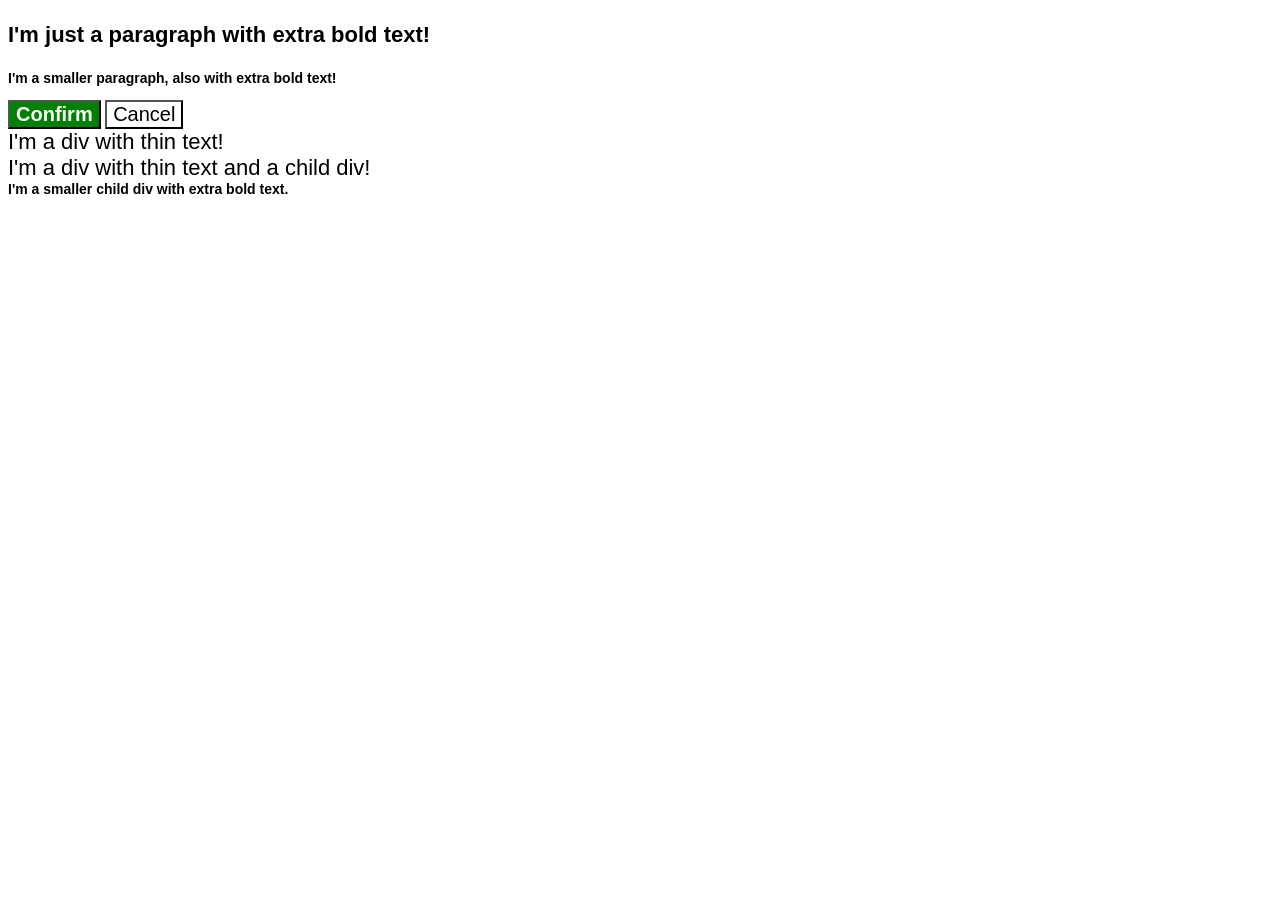
<file: cascade-fix/index.html>
<!DOCTYPE html>
<html lang="en">


  <head>
    <meta charset="UTF-8">
    <meta http-equiv="X-UA-Compatible" content="IE=edge">
    <meta name="viewport" content="width=device-width, initial-scale=1.0">
    <title>Fix the Cascade</title>
    <link rel="stylesheet" href="style.css">
  </head>


  <body>
    <p class="para">I'm just a paragraph with extra bold text!</p>
    <p class="para small-para">I'm a smaller paragraph, also with extra bold text!</p>

    <button id="confirm-button" class="button confirm">Confirm</button>
    <button id="cancel-button" class="button cancel">Cancel</button>

    <div class="text">I'm a div with thin text!</div>
    <div class="text">I'm a div with thin text and a child div!
      <div class="text child">I'm a smaller child div with extra bold text.</div>
    </div>
  </body>


</html>
</file>
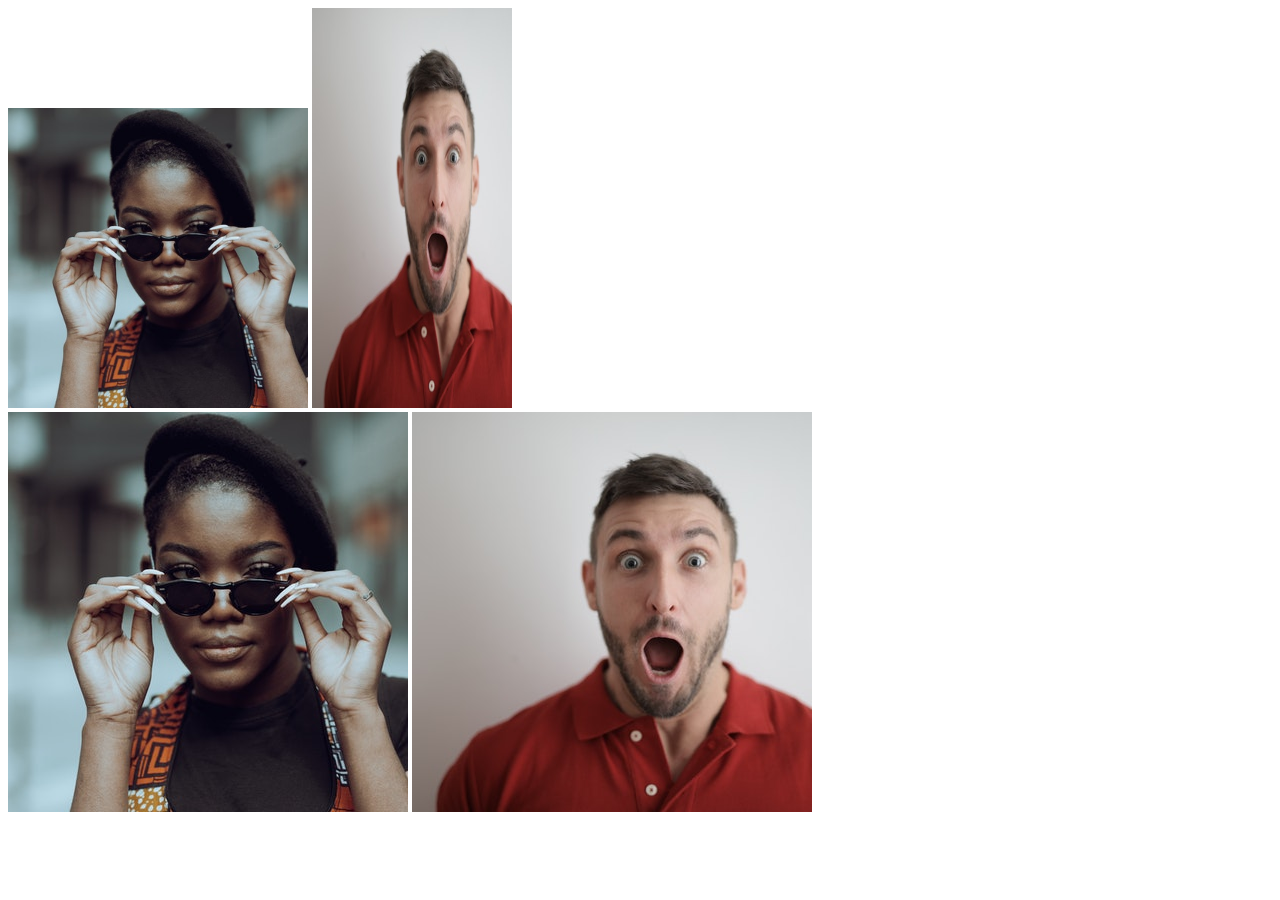
<file: chaining-selectors/index.html>
<!DOCTYPE html>
  <html lang="en">

  <head>
    <meta charset="UTF-8">
    <link rel="stylesheet" href="style.css">
    <title>Chaining Selectors</title>
  </head>

  <body>
    <div class="avatar">
        <img class="avatar proportioned" src="./katho.jpg" alt="Lady in glasses">
        <img class="avatar distorted" src="./andrea.jpg" alt="Dude shouting">
    </div>
    <div class="original">
        <img class="original proportioned" src="./katho.jpg" alt="Lady in glasses">
        <img class="original distorted" src="./andrea.jpg" alt="Dude shouting">
    </div>
  </body>

</html>
</file>
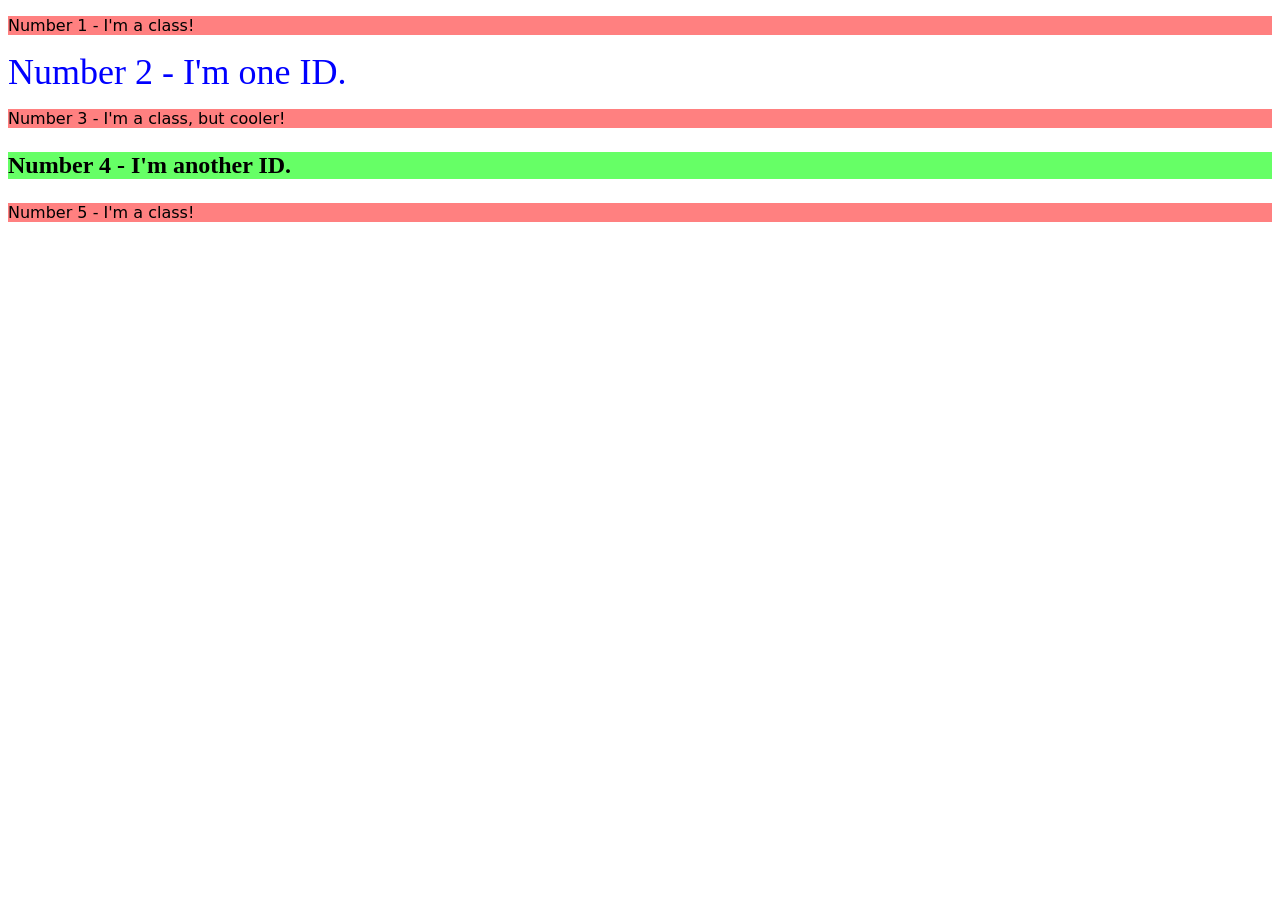
<file: class-id-selectors/index.html>
<!DOCTYPE html>
<html lang="en">

  <head>
    <meta charset="UTF-8">
    <link rel="stylesheet" href="style.css">
    <title>Class and ID</title>
  </head>

  <body>
    <p class="odd">Number 1 - I'm a class!</p>
    <div id="two">Number 2 - I'm one ID.</div>
    <p class="odd"; class="adjust-font-size"> Number 3 - I'm a class, but cooler! </p>
    <p id="four"; class="adjust-font-size">Number 4 - I'm another ID.</p>
    <p class="odd";>Number 5 - I'm a class!</p>
  </body>

</html>
</file>
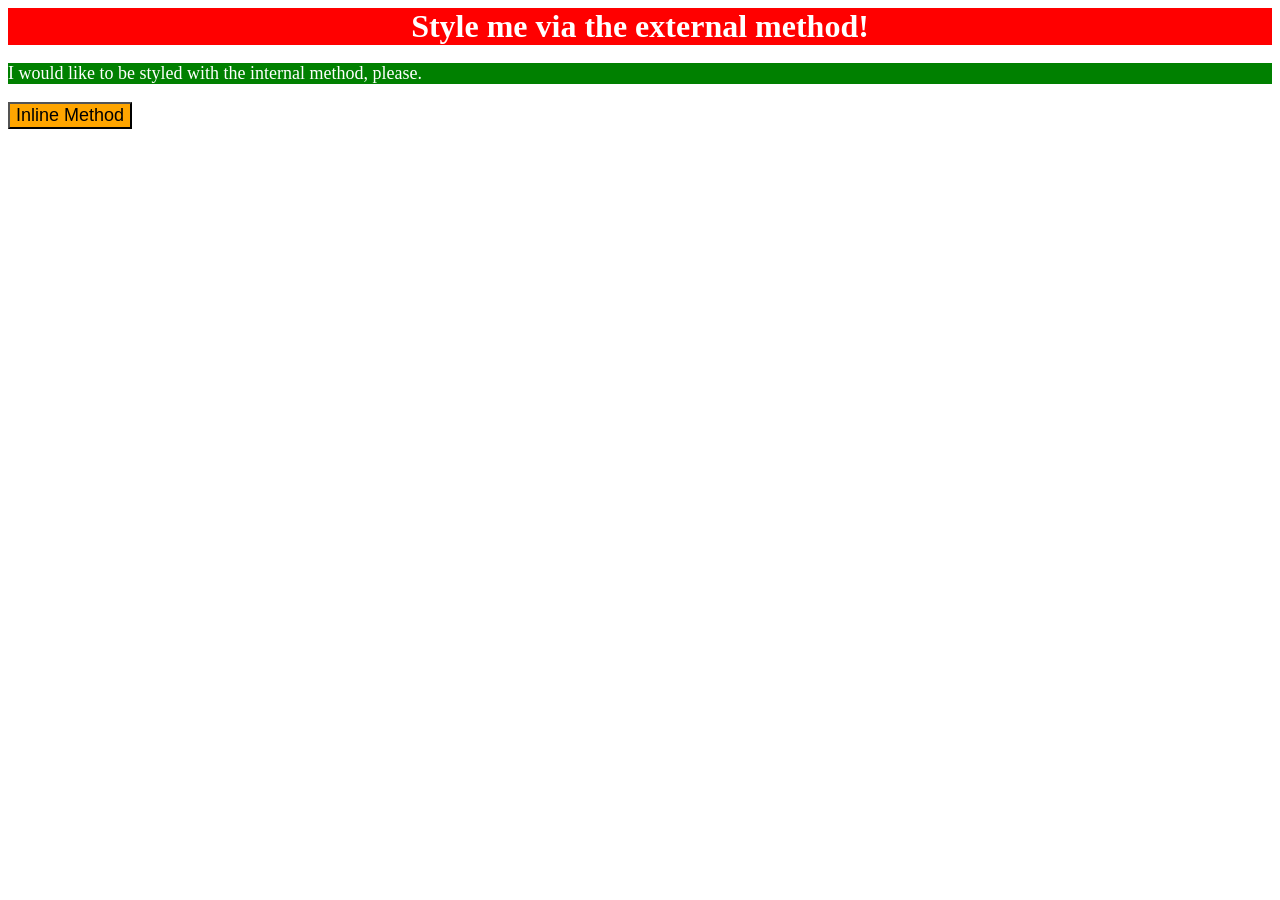
<file: css-methods/index.html>
<!DOCTYPE html>
<html lang="en">

  <head>
    <meta charset="UTF-8">
    <title>CSS Methods</title>
    <link rel="stylesheet" href="style.css">
  </head>


  <body>
    <div>Style me via the external method!</div>
    <p>I would like to be styled with the internal method, please.</p>
    <button>Inline Method</button>
  </body>


</html>
</file>
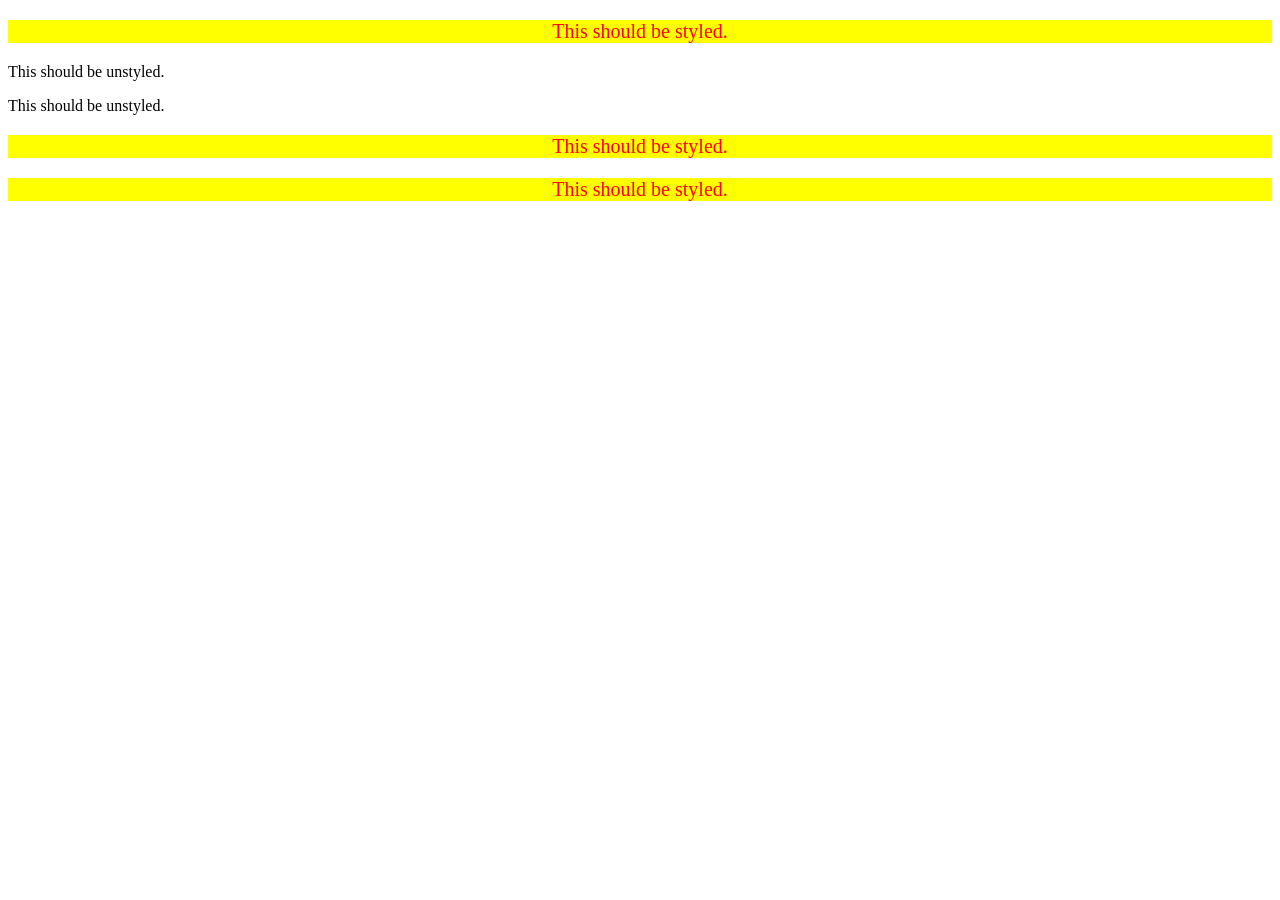
<file: descendant-combinator/index.html>
<!DOCTYPE html>
<html lang="en">

  <head>
    <meta charset="UTF-8">
    <meta http-equiv="X-UA-Compatible" content="IE=edge">
    <meta name="viewport" content="width=device-width, initial-scale=1.0">
    <title>Descendant Combinator</title>
    <link rel="stylesheet" href="style.css">
  </head>

  <body>
    <div class="container">
      <p class="text">This should be styled.</p>
    </div>
    <p class="text">This should be unstyled.</p>
    <p class="text">This should be unstyled.</p>
    <div class="container">
      <p class="text">This should be styled.</p>
      <p class="text">This should be styled.</p>
    </div>
  </body>
  
</html>
</file>
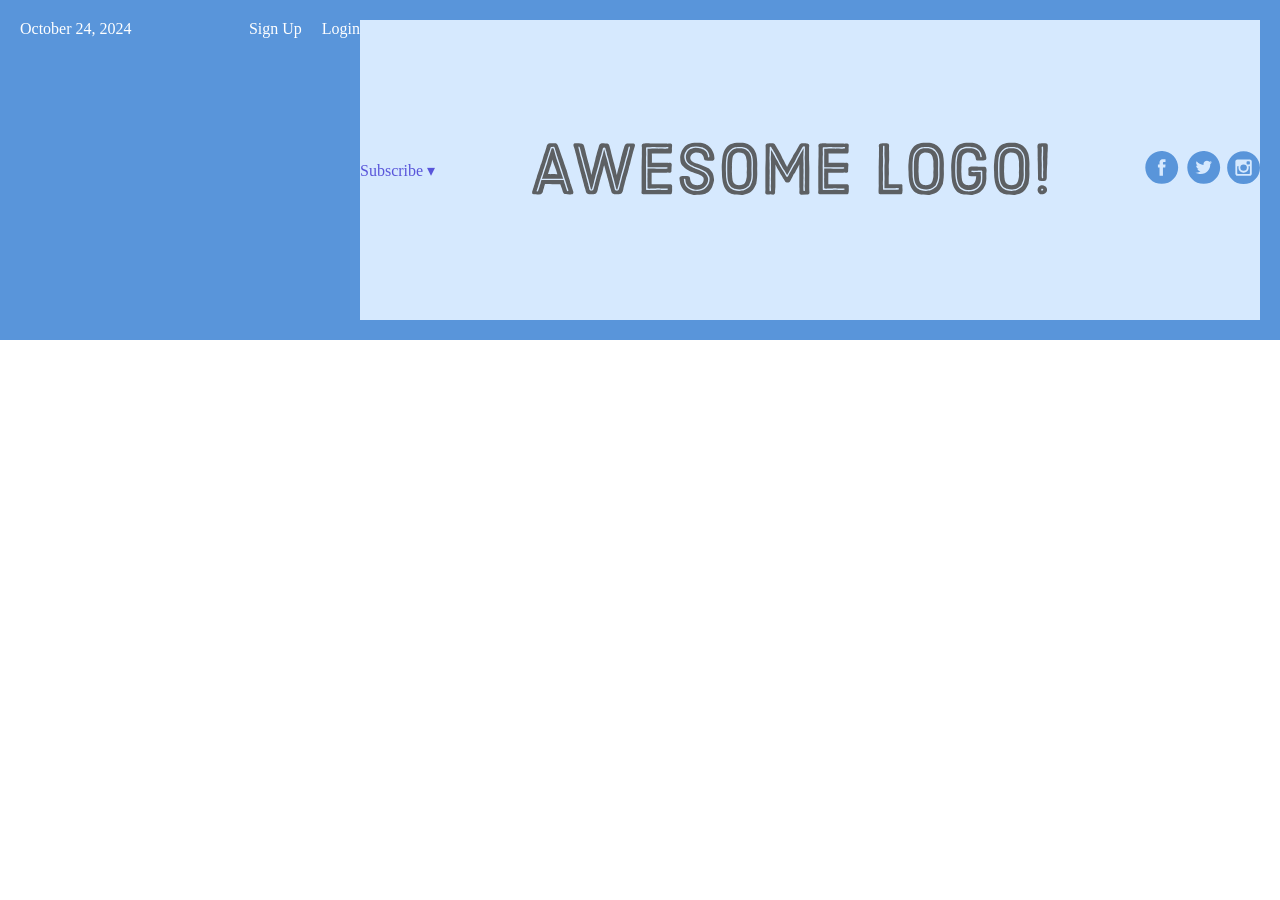
<file: flexbox/index.html>
<!DOCTYPE html>
<html lang="en">
    
<head>
    <meta charset="UTF-8">
    <meta name="viewport" content="width=device-width, initial-scale=1.0">
    <title>Flexbox LIVE</title>
    <link rel="stylesheet" href="style.css">
</head>

<body>
 <div class="menu-container">
    <div class="menu">
        <div class="date">October 24, 2024</div>
        <div class="links">
            <div class="signup">Sign Up</div>
            <div class="login">Login</div>
        </div>
 </div> 

 <div class="header-container">
    <div class="header">
        <div class="subscribe">Subscribe &#9662;</div>
        <div class="logo"><img src="images/awesome-logo.svg"/></div>
        <div class="social"><img src="images/social-icons.svg"/></div>
    </div>
 </div>   
</body>

</html>
</file>
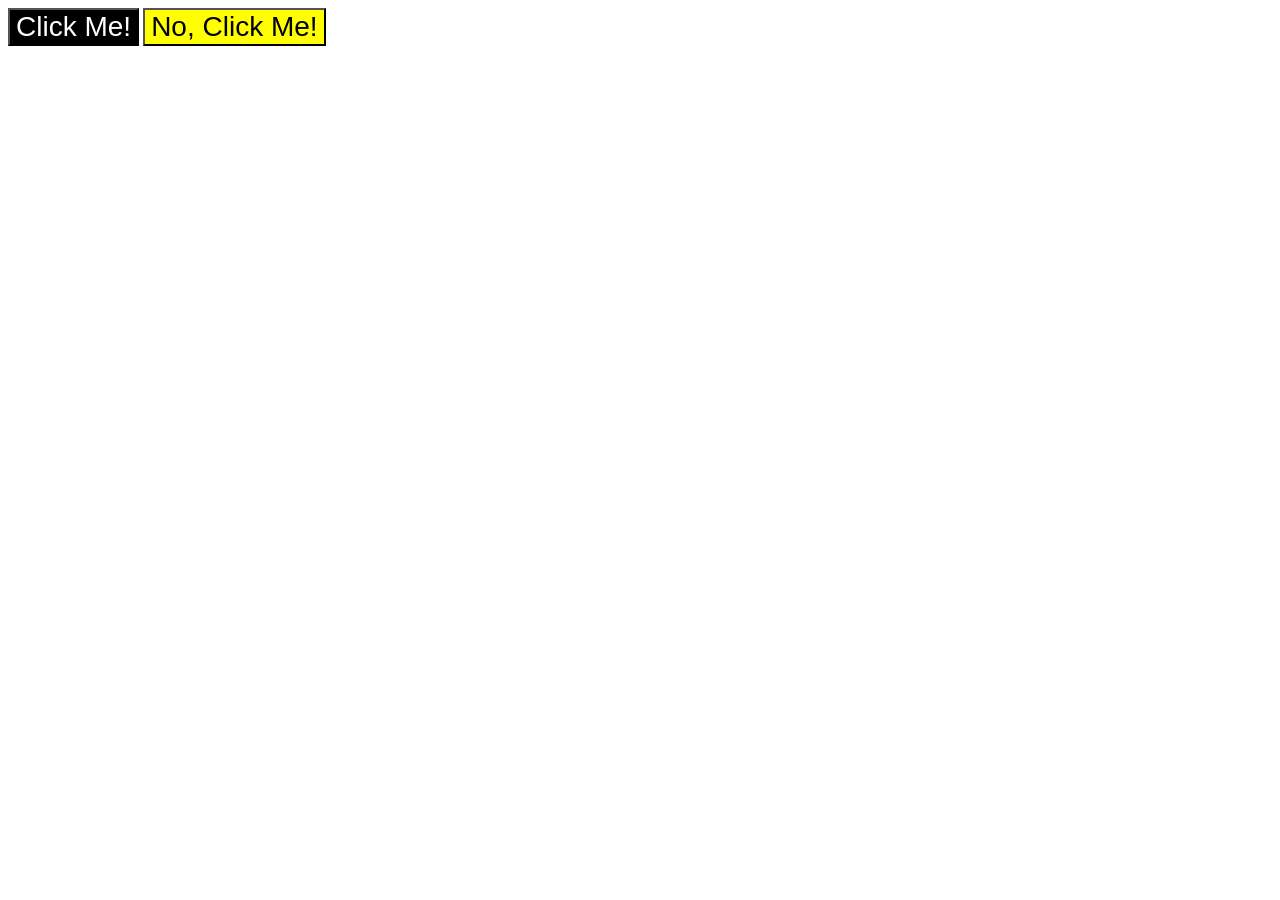
<file: group-selectors/index.html>
<!DOCTYPE html>
<html lang="en">
<head>
    <meta charset="UTF-8">
    <link rel="stylesheet" href="style.css">
    <meta name="viewport" content="width=device-width, initial-scale=1.0">
    <title>Group Selectors</title>
</head>
<body>
    <button class="button-one">Click Me!</button>
    <button class="button-two">No, Click Me!</button>
</body>
</html>
</file>
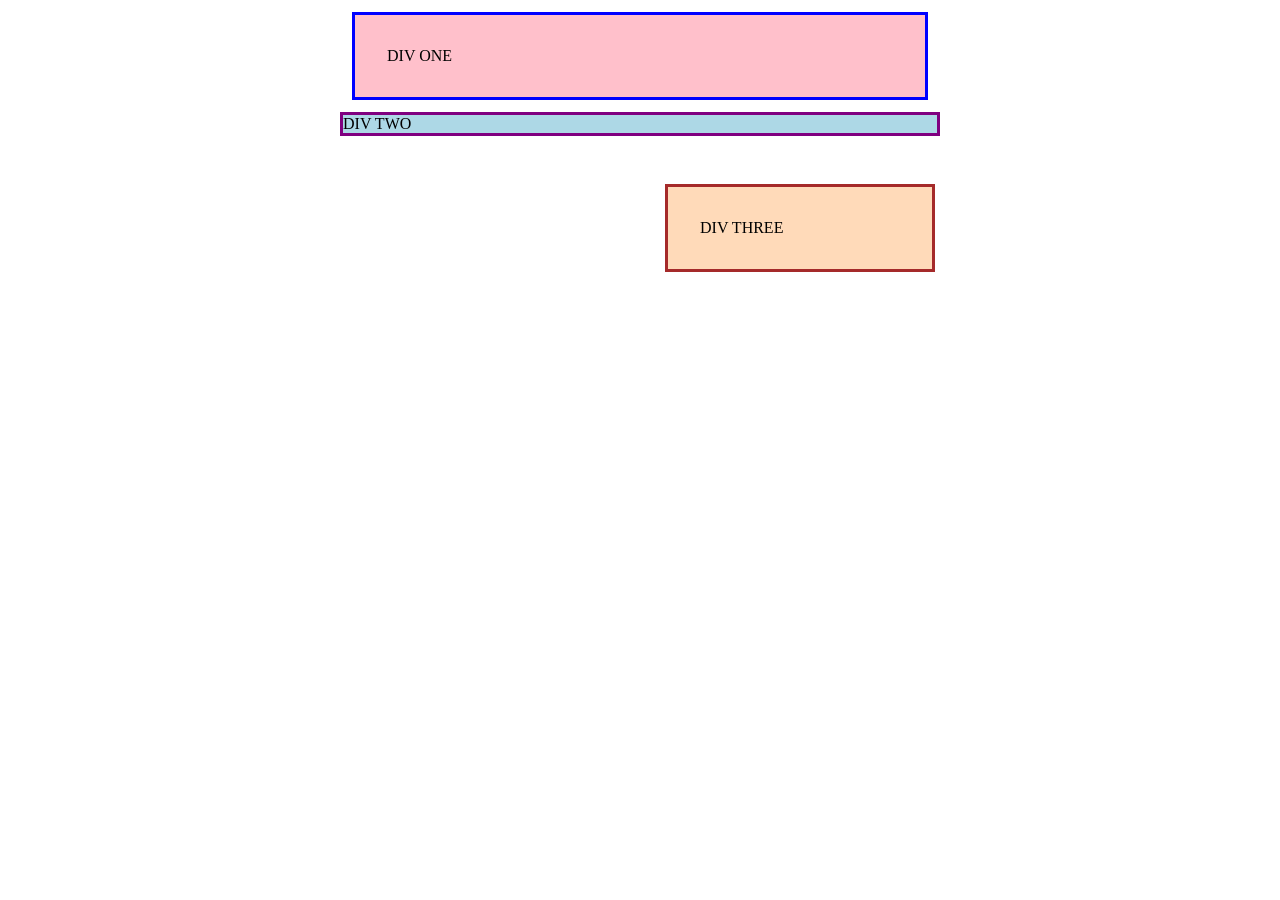
<file: block-and-inline/01-margin-and-padding-1/index.html>
<!DOCTYPE html>
<html lang="en">

  <head>
    <meta charset="UTF-8">
    <meta http-equiv="X-UA-Compatible" content="IE=edge">
    <meta name="viewport" content="width=device-width, initial-scale=1.0">
    <title>Margin and Padding exercise</title>
    <link rel="stylesheet" href="style.css">
  </head>

  <body>
    <div class="one">
      DIV ONE
    </div>
    <div class="two">
      DIV TWO
    </div>
    <div class="three">
      DIV THREE
    </div>
  </body>
  
</html>
</file>
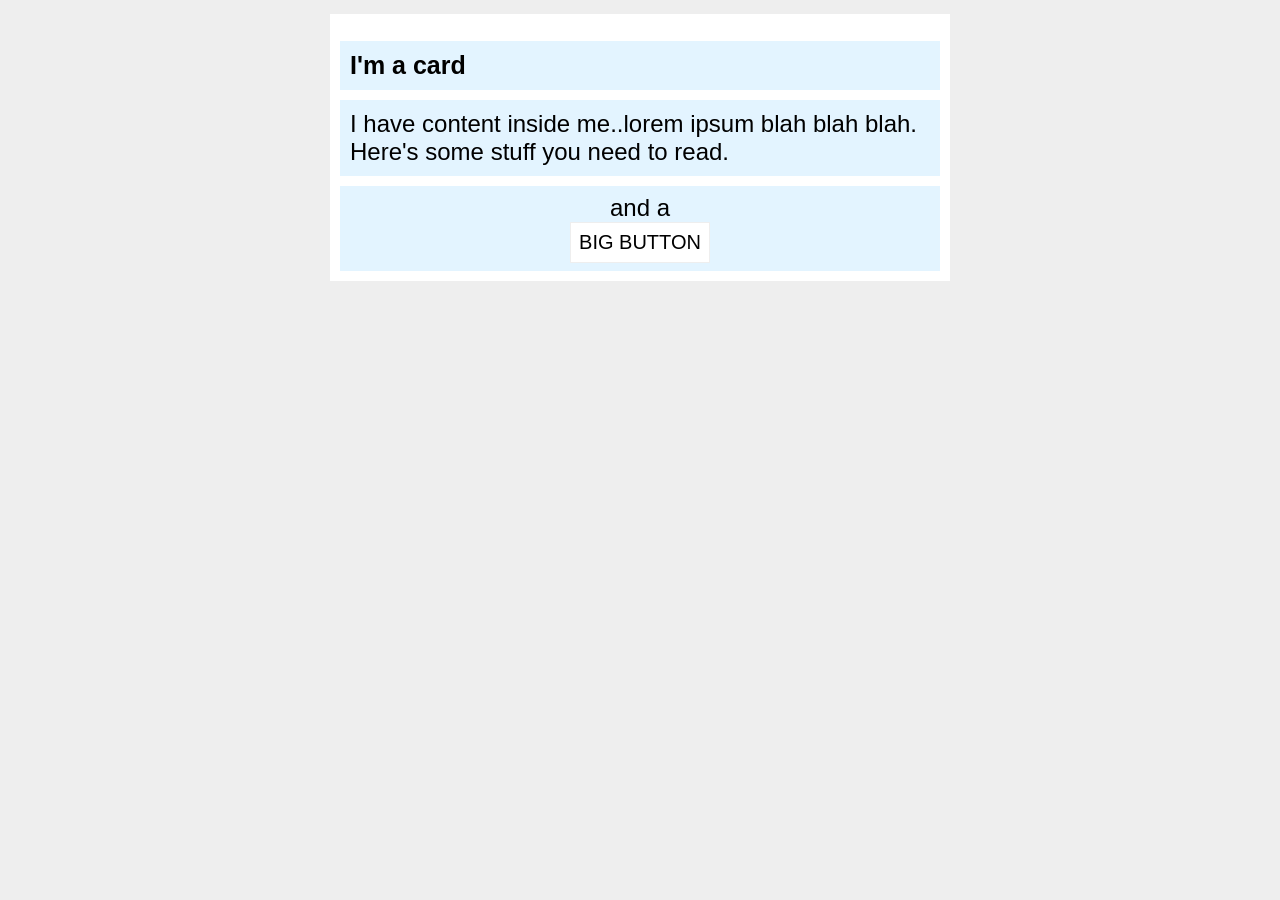
<file: block-and-inline/02-margin-and-padding-2/index.html>
<!DOCTYPE html>
<html lang="en">

  <head>
    <meta charset="UTF-8">
    <meta http-equiv="X-UA-Compatible" content="IE=edge">
    <meta name="viewport" content="width=device-width, initial-scale=1.0">
    <title>Margin and Padding exercise 2</title>
    <link rel="stylesheet" href="style.css">
  </head>

  <body>
    <div class="card">
      <h1 class="title">I'm a card</h1>
      <div class="content">I have content inside me..lorem ipsum blah blah blah. Here's some stuff you need to read.</div>
      <div class="button-container">and a <button>BIG BUTTON</button></div>
    </div>
  </body>
  
</html>
</file>
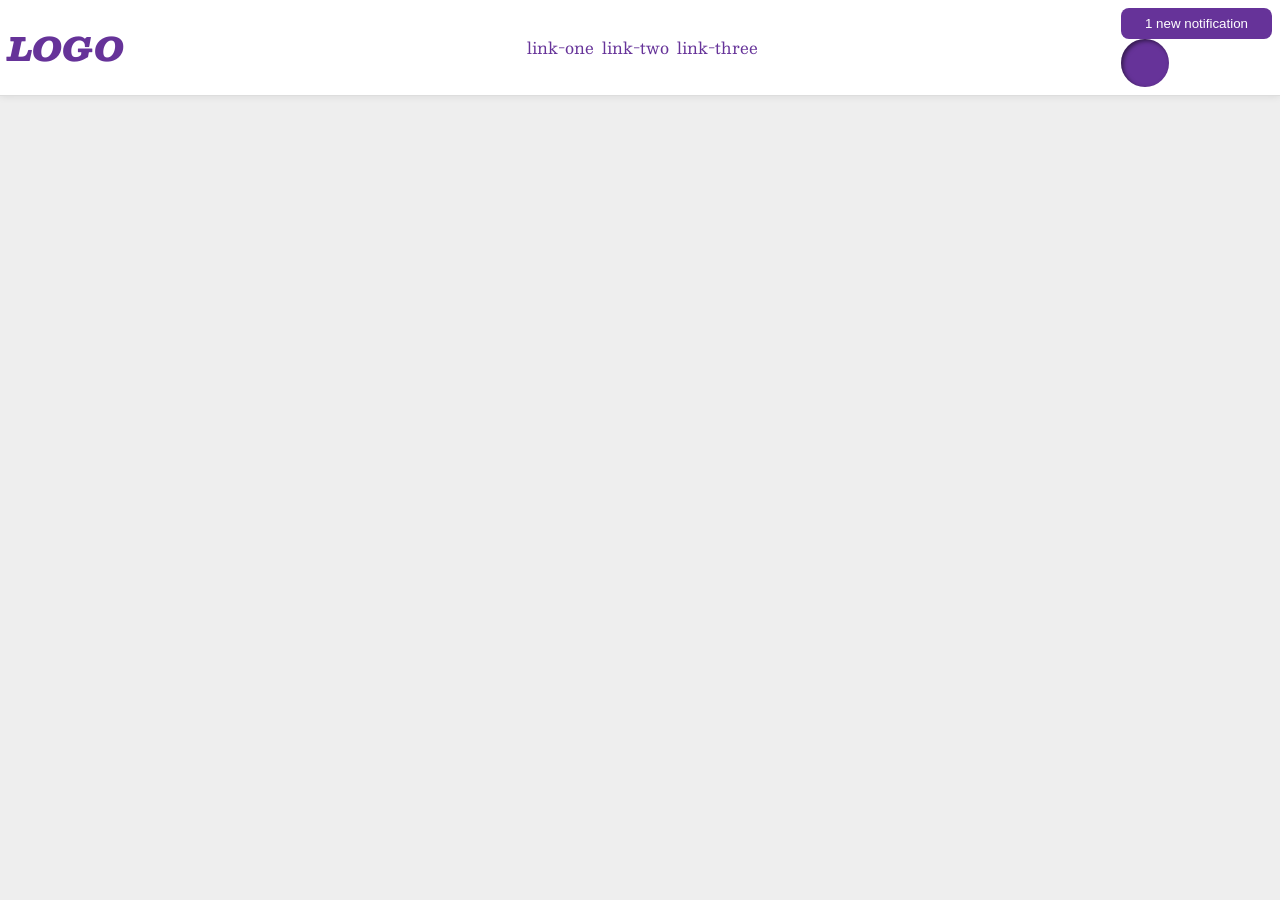
<file: foundations/flex/03-flex-header-2/index.html>
<!DOCTYPE html>
<html lang="en">
  <head>
    <meta charset="UTF-8">
    <meta http-equiv="X-UA-Compatible" content="IE=edge">
    <meta name="viewport" content="width=device-width, initial-scale=1.0">
    <title>Flex Header 2</title>
    <link rel="stylesheet" href="style.css">
  </head>
  <body>
    <div class="header">
      <div class="logo">
        LOGO
      </div>
      <ul class="links">
        <li><a href="https://google.com">link-one</a></li>
        <li><a href="https://google.com">link-two</a></li>
        <li><a href="https://google.com">link-three</a></li>
      </ul>
      <div>
        <button class="notifications">
        1 new notification
      </button>
      <div class="profile-image">
      </div>
    </div>
  </body>
</html>
</file>
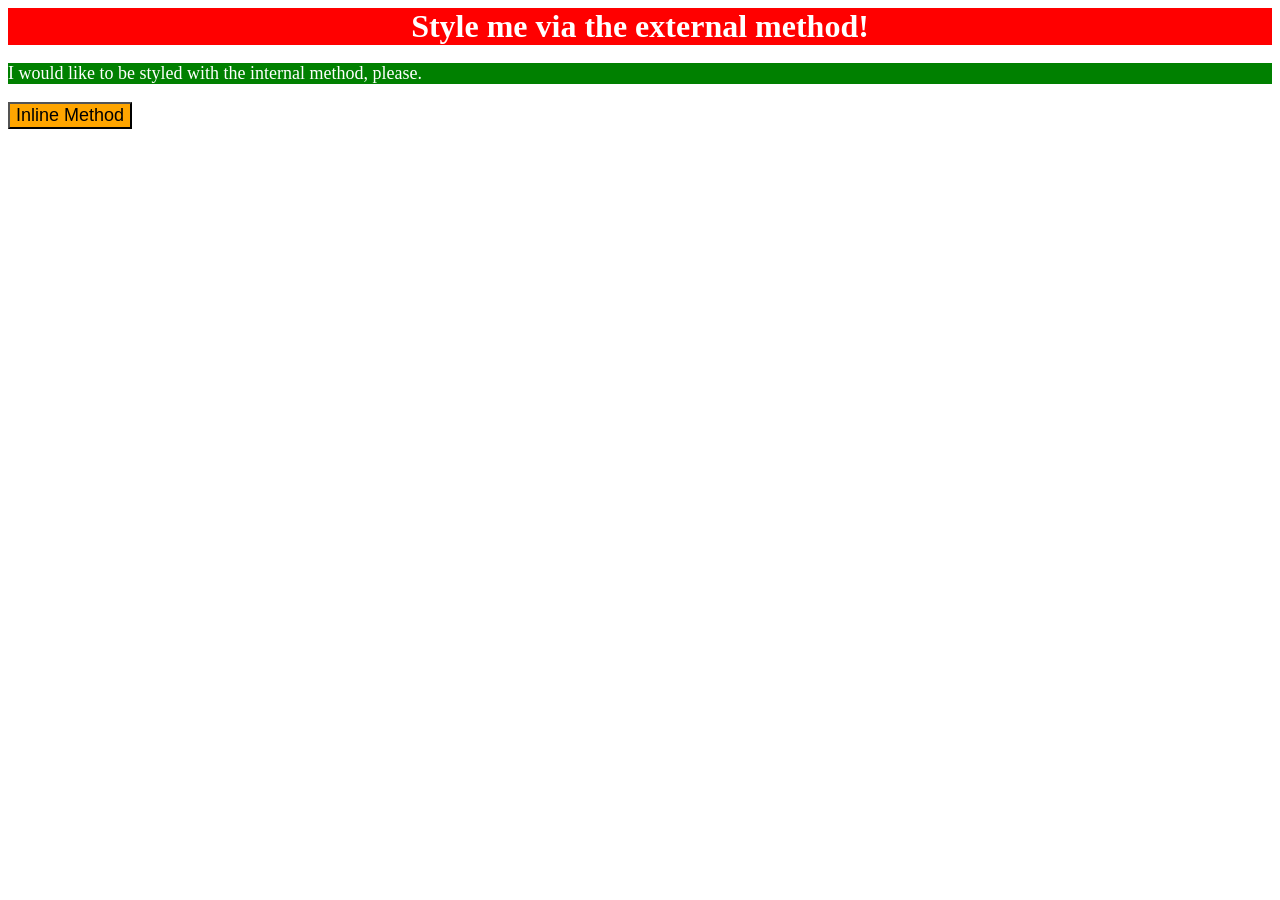
<file: foundations/intro-to-css/01-css-methods/index.html>
<!DOCTYPE html>
<html lang="en">
  <head>
    <meta charset="UTF-8">
    <meta http-equiv="X-UA-Compatible" content="IE=edge">
    <meta name="viewport" content="width=device-width, initial-scale=1.0">
    <title>Methods for Adding CSS</title>
    <link rel="stylesheet" href="style.css">
  </head>
  <body>
    <div>Style me via the external method!</div>
    <p>I would like to be styled with the internal method, please.</p>
    <button>Inline Method</button>
  </body>
</html>
</file>
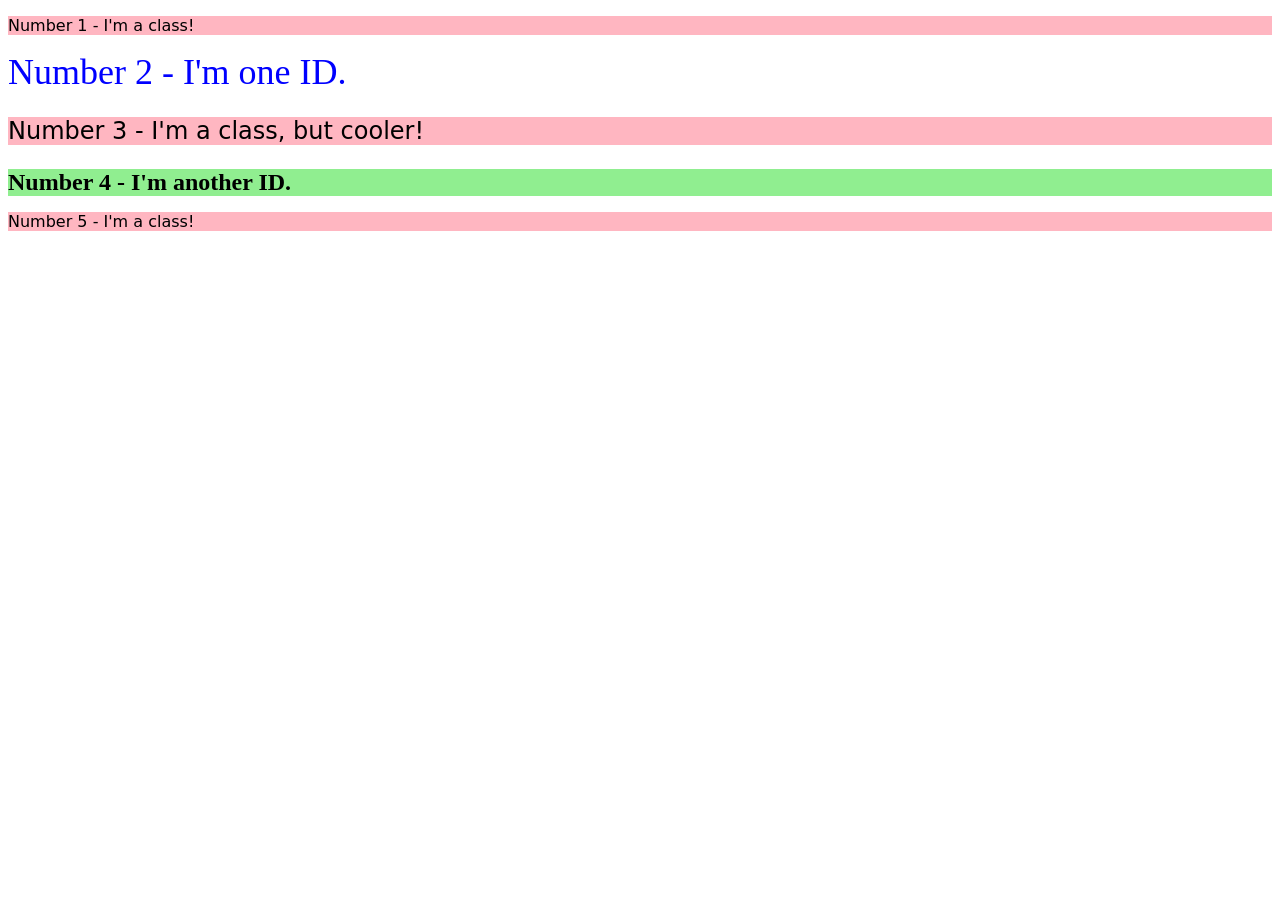
<file: foundations/intro-to-css/02-class-id-selectors/index.html>
<!DOCTYPE html>
<html lang="en">
  <head>
    <meta charset="UTF-8">
    <meta http-equiv="X-UA-Compatible" content="IE=edge">
    <meta name="viewport" content="width=device-width, initial-scale=1.0">
    <title>Class and ID Selectors</title>
    <link rel="stylesheet" href="style.css">
  </head>
  <body>
    <p>Number 1 - I'm a class!</p>
    <div class="second-element">Number 2 - I'm one ID.</div>
    <p class="third-element">Number 3 - I'm a class, but cooler!</p>
    <div class="fourth-element">Number 4 - I'm another ID.</div>
    <p>Number 5 - I'm a class!</p>
  </body>
</html>
</file>
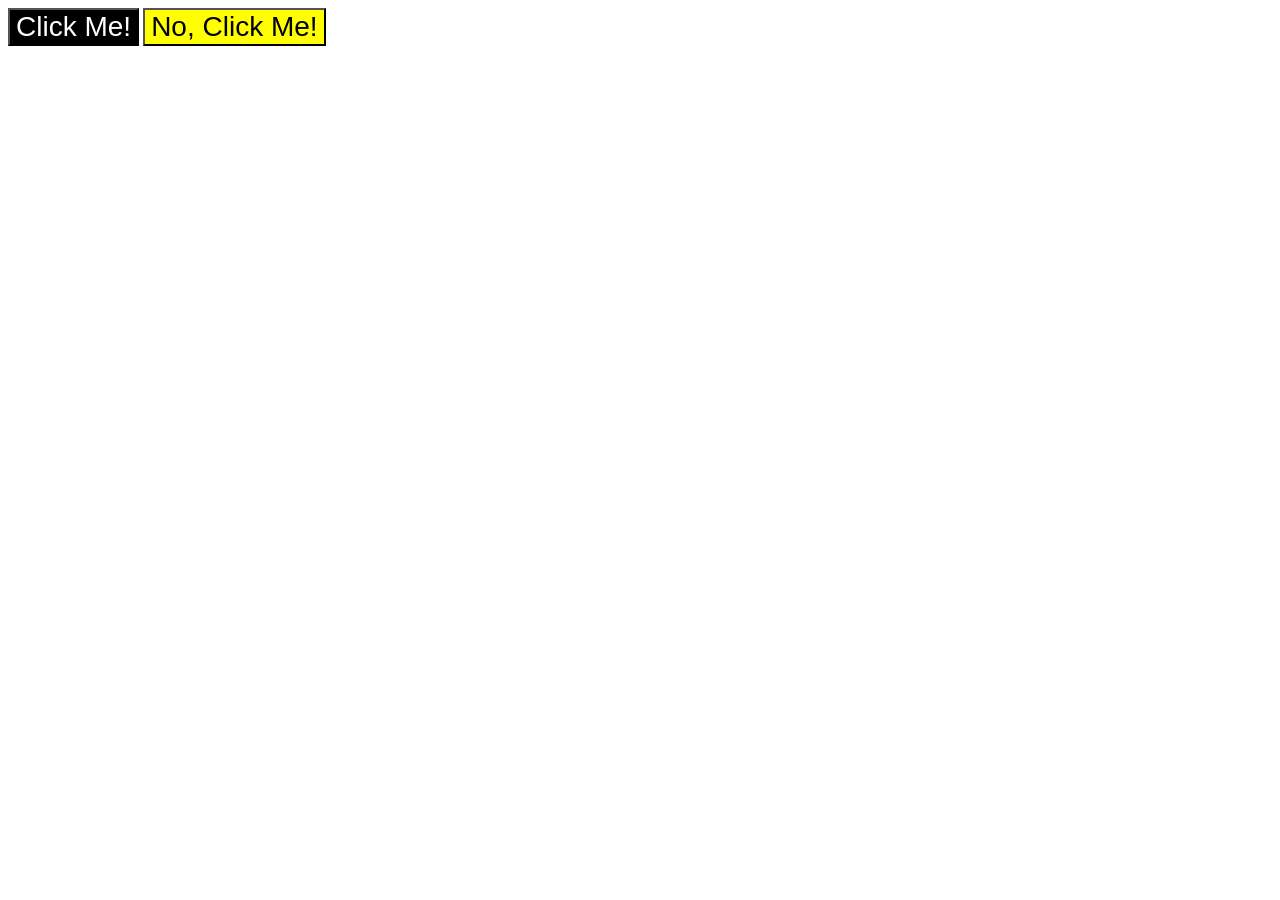
<file: foundations/intro-to-css/03-grouping-selectors/index.html>
<!DOCTYPE html>
<html lang="en">
  <head>
    <meta charset="UTF-8">
    <meta http-equiv="X-UA-Compatible" content="IE=edge">
    <meta name="viewport" content="width=device-width, initial-scale=1.0">
    <title>Grouping Selectors</title>
    <link rel="stylesheet" href="style.css">
  </head>
  <body>
    <button class="first-element">Click Me!</button>
    <button class="second-element">No, Click Me!</button>
  </body>
</html>
</file>
<file: cascade-fix/style.css>
body {
  font-family: Arial, Helvetica, sans-serif;
}

.para {
  color: hsl(0, 0%, 0%);
  font-weight: 800;
  font-size: 22px;
}

.small-para {
  font-size: 14px;
  font-weight: 800;
}


#confirm-button.confirm {
  background: green;
  color: white;
  font-weight: bold;
} 

.button {
  background-color: rgb(255, 255, 255);
  color: rgb(0, 0, 0);
  font-size: 20px;
}

div.text {
  color: rgb(0, 0, 0);
  font-size: 22px;
  font-weight: 100;
}


div .child {
  color: rgb(0, 0, 0);
  font-weight: 800;
  font-size: 14px;
}
</file>
<file: chaining-selectors/style.css>
.avatar.proportioned{
    width: 300px;
    height: auto;
}

.avatar.distorted{
    width: 200px;
    height: 400px;
}
</file>
<file: class-id-selectors/style.css>
.odd {
    background-color: #ff8080;
    font-family: Verdana, "DejaVu Sans", sans-serif;
}

.adjust-font-size{
    font-size: 24px;
}

#two {
    color: #0000ff;
    font-size:36px; 
}

#four {
    background-color: #66ff66;
    font-weight: bold;
}
</file>
<file: css-methods/style.css>
div {
    color: white;
    background-color: red;
    font-size: 32px;
    text-align: center;
    font-weight: bold;
}

p {
    color: white;
    background-color: green;
    font-size: 18px;
}

button {
    background-color: orange;
    font-size: 18px;
}
</file>
<file: descendant-combinator/style.css>
.container .text{
    color: red;
    background-color: yellow;
    font-size: 20px;
    text-align: center;
}
</file>
<file: flexbox/style.css>
* {
    margin: 0;
    padding: 0;
    box-sizing: border-box;
}

.menu-container {
    color: #fff;
    background-color: #5995DA;
    padding: 20px;
    display: flex;
    justify-content: center;
}

.menu {
    width: 900px;
    display: flex;
    justify-content: space-between;
}

.links {
    display: flex;
    justify-content: flex-end;
}

.login {
    margin-left: 20px;
}

.header-container {
    color: #5955DA;
    background-color: #D6E9FE;
    display: flex;
    justify-content: center;
}

.header {
    width: 900px;
    height: 300px;
    display: flex;
    justify-content: space-between;
    align-items: center;
}
</file>
<file: group-selectors/style.css>
.button-one,
.button-two {
    font-size: 28px;
    font-family: 'Helvetica', 'Times New Roman' sans-serif;
}

.button-one {
    background-color: black;
    color: white;
}

.button-two {
    background-color: yellow;
}
</file>
<file: block-and-inline/01-margin-and-padding-1/style.css>
body {
    max-width: 600px;
    margin: 0 auto;
  }
  
  .one {
    background: pink;
    border: 3px solid blue;
    /* CHANGE ME */
    padding: 32px;
    margin: 12px;
  }
  
  .two {
    background: lightblue;
    border: 3px solid purple;
    /* CHANGE ME */
    margin-bottom: 48px;
  }
  
  .three {
    background: peachpuff;
    border: 3px solid brown;
    width: 200px;
    /* CHANGE ME */
    padding: 32px;
    margin-left: 325px;
  }
</file>
<file: block-and-inline/02-margin-and-padding-2/style.css>
body {
  background: #eee;
  font-family: sans-serif;
}


.card {
  width: 600px;
  background: #fff;
  margin: 14px auto;
  padding: 10px;
}

.title {
  background: #e3f4ff;
  margin-bottom: 10px;
  padding: 10px;
  font-size: 25px;
}

.content {
  background: #e3f4ff;
  margin-bottom: 10px;
  font-size: 24px;
  display: block;
  padding: 10px;
}

.button-container {
  background: #e3f4ff;
  text-align: center;
  font-size: 24px;
  padding: 8px;
}

button {
  background: white;
  border: 1px solid #eee;
  font-size: 20px;
  padding: 8px;
  margin: 0 auto;
  display: block;
}
</file>
<file: foundations/flex/03-flex-header-2/style.css>
/* this is some magical font-importing.  
you'll learn about it later. */
@import url('https://fonts.googleapis.com/css2?family=Besley:ital,wght@0,400;1,900&display=swap');

body {
  margin: 0;
  background: #eee;
  font-family: Besley, serif;
}

.header {
  background: white;
  border-bottom: 1px solid #ddd;
  box-shadow: 0 0 8px rgba(0,0,0,.1);
  display: flex;
  align-items: center;
  justify-content: space-between;
  padding: 8px;
}

.profile-image {
  background: rebeccapurple;
  box-shadow: inset 2px 2px 4px rgba(0,0,0,.5);
  border-radius: 50%;
  width: 48px;
  height: 48px;
  display: flex;
  align-items: center;
}

.logo {
  color: rebeccapurple;
  font-size: 32px;
  font-weight: 900;
  font-style: italic;
}

button {
  border: none;
  border-radius: 8px;
  background: rebeccapurple;
  color: white;
  padding: 8px 24px;
  display: flex;
}

a {
  /* this removes the line under our links */
  text-decoration: none;
  color: rebeccapurple;
}

ul {
  list-style-type: none;
  display: flex;
  gap: 8px;
}
</file>
<file: foundations/intro-to-css/01-css-methods/style.css>
div {
    background-color: red;
    color: white;
    font-size: 32px;
    text-align: center;
    font-weight: bold;
}

p {
    background-color: green;
    color: white;
    font-size: 18px;
}

button {
    background-color: orange;
    font-size: 18px;
}
</file>
<file: foundations/intro-to-css/02-class-id-selectors/style.css>
/* Add CSS Styling */

/*All odd-numbered elements use p*/
/*All even numbers use div*/

p {
    background-color: lightpink;
    font-family: Verdana, 'DejaVu Sans', sans-serif;
}

.second-element{
    color: blue;
    font-size: 36px;
}

.third-element{
    font-size: 24px;
}

.fourth-element{
    background-color: lightgreen;
    font-size: 24px;
    font-weight: bold;
}
</file>
<file: foundations/intro-to-css/03-grouping-selectors/style.css>
/* Add CSS Styling */

.first-element{
    background-color: black;
    color: white;
}

.second-element{
    background-color: yellow;
}

.first-element,
.second-element{
    font-size: 28px;
    font-family: 'Helvetica', 'Times New Roman', sans-serif;
}
</file>
